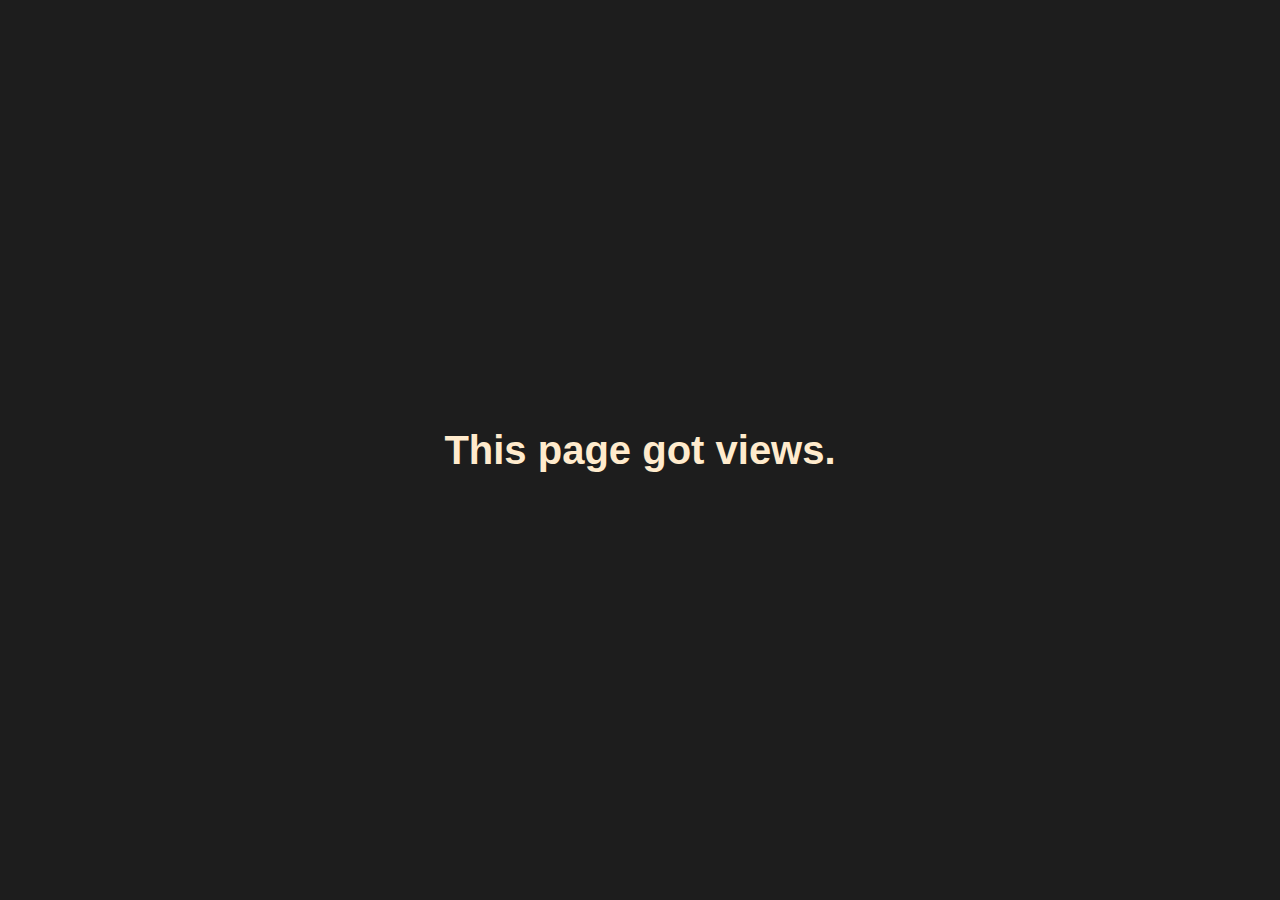
<file: index.html>
<!DOCTYPE html>
<html lang="en">
<head>
    <meta charset="UTF-8">
    <meta name="viewport" content="width=device-width, initial-scale=1.0">
    <title>CountAPI</title>
    <link rel="stylesheet" href="style.css">
    <script src="app.js" defer></script>
    <script src="https://api.countapi.xyz/hit/yygit98.github.io/visits?callback=liveViews" async></script>
</head>
<body>
    <h1>This page got <span id="visits"></span> views.</h1>
</body>
</html>
</file>
<file: style.css>
*{
    margin: 0;
    padding: 0;
    box-sizing: border-box;
    font-family: sans-serif;
}
body{
    height: 100vh;
    display: flex;
    align-items: center;
    justify-content: center;
    background: rgb(29, 29, 29);
    color: blanchedalmond;
}
h1{
    font-size: 40px;
    font-weight: 800;   
}
</file>
